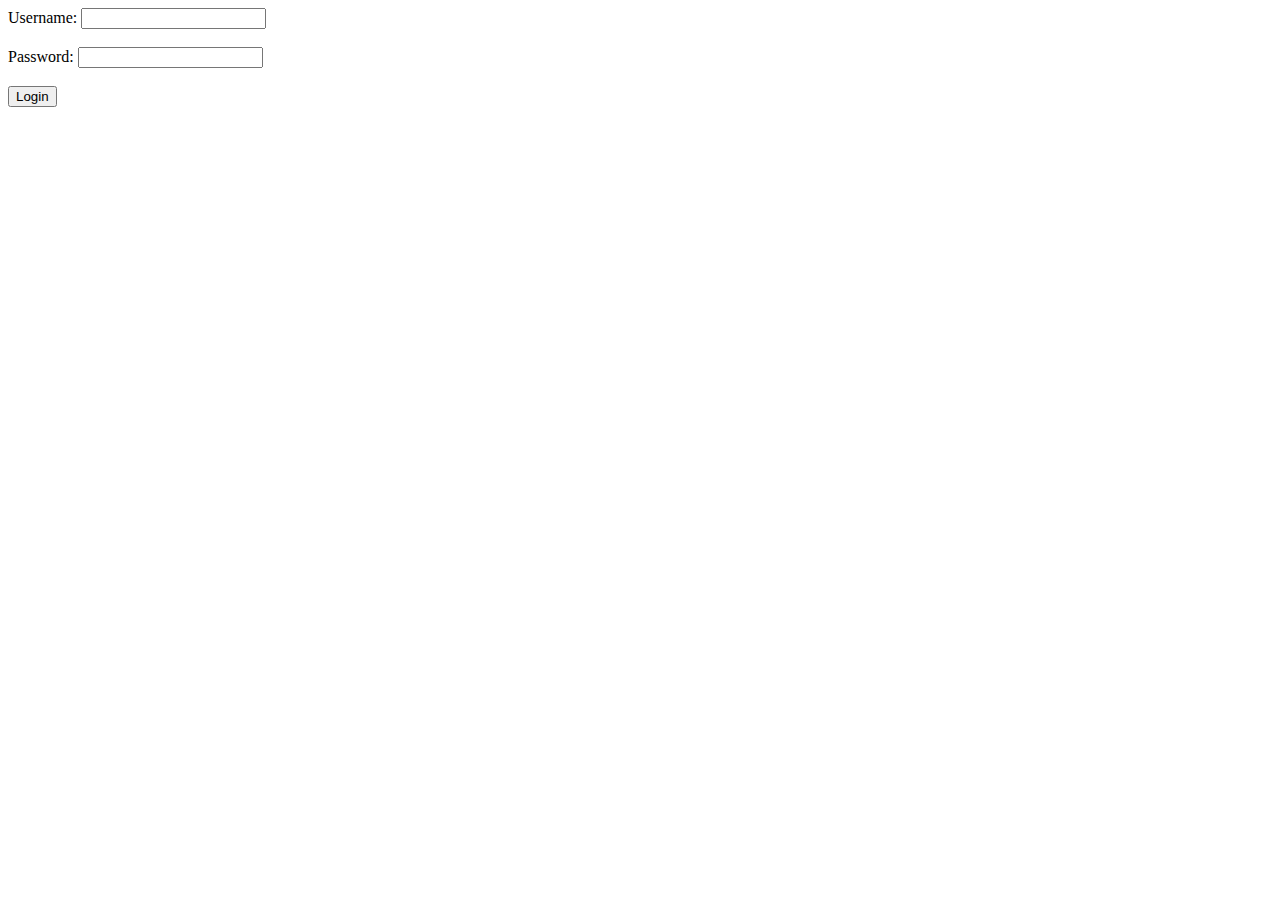
<file: login.html>
<!DOCTYPE html>
<html lang="en">
<head>
    <meta charset="UTF-8">
    <meta http-equiv="X-UA-Compatible" content="IE=edge">
    <meta name="viewport" content="width=<device-width>, initial-scale=1.0">
    <title>Document</title>
</head>
<body>
    <form action="login.php" method="post">
        <label for="username">Username:</label>
        <input type="text" id="username" name="username"><br><br>
        <label for="password">Password:</label>
        <input type="password" id="password" name="password"><br><br>
        <input type="submit" value="Login">
      </form>
      
</body>
</html>
</file>
